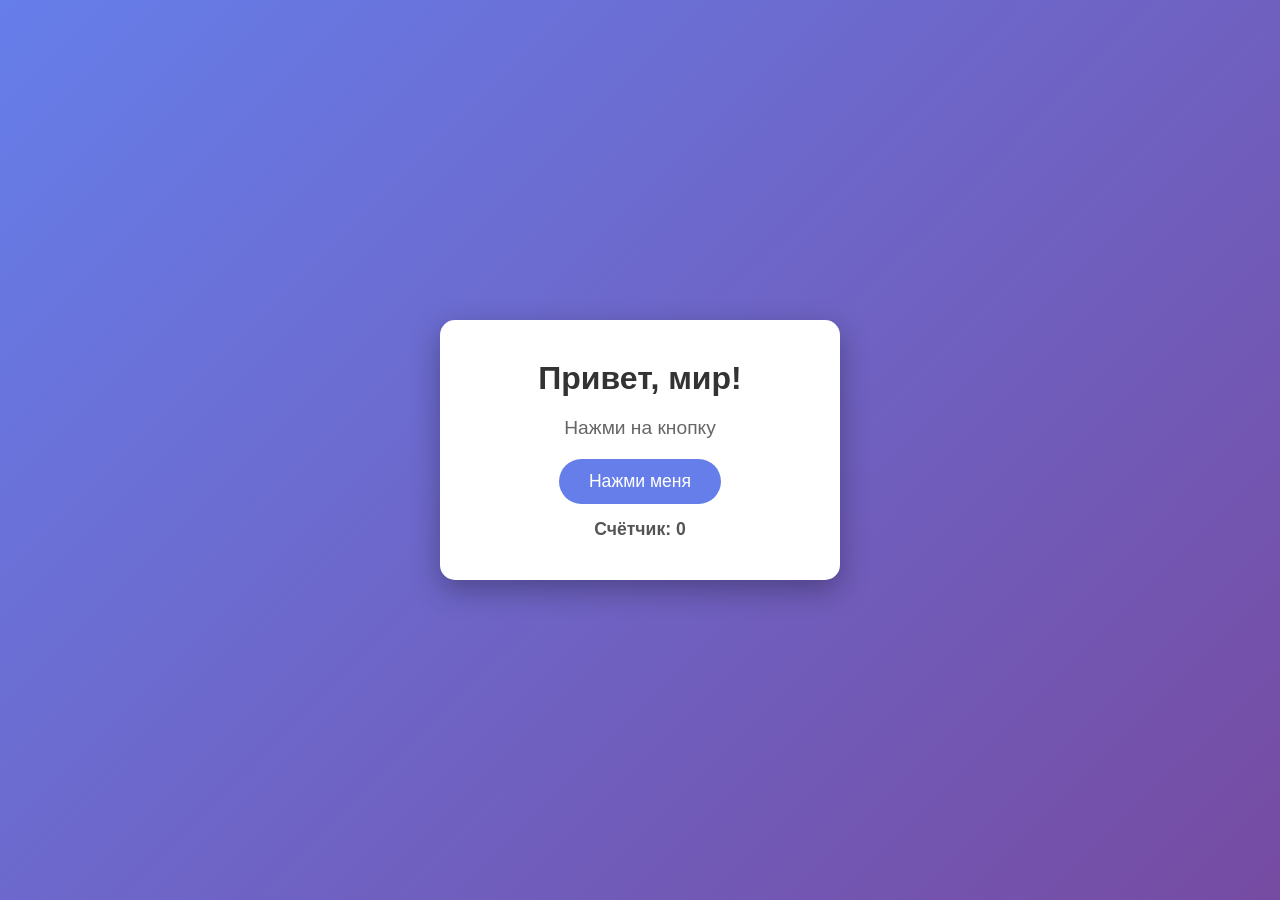
<file: index.html>
<!DOCTYPE html>
<html lang="ru">
<head>
    <meta charset="UTF-8">
    <meta name="viewport" content="width=device-width, initial-scale=1.0">
    <title>Моя страница</title>
    <link rel="stylesheet" href="volga3011.css">
</head>
<body>
    <div class="container">
        <h1>Привет, мир!</h1>
        <p id="text">Нажми на кнопку</p>
        <button id="btn">Нажми меня</button>
        <div id="counter">Счётчик: 0</div>
    </div>
    <script src="RRR.js"></script>
</body>
</html>
</file>
<file: volga3011.css>
* {
    margin: 0;
    padding: 0;
    box-sizing: border-box;
}

body {
    font-family: Arial, sans-serif;
    background: linear-gradient(135deg, #667eea 0%, #764ba2 100%);
    min-height: 100vh;
    display: flex;
    justify-content: center;
    align-items: center;
}

.container {
    background: white;
    padding: 40px;
    border-radius: 15px;
    box-shadow: 0 10px 30px rgba(0, 0, 0, 0.3);
    text-align: center;
    max-width: 400px;
    width: 90%;
}

h1 {
    color: #333;
    margin-bottom: 20px;
    font-size: 2rem;
}

p {
    color: #666;
    font-size: 1.2rem;
    margin-bottom: 20px;
    transition: all 0.3s;
}

button {
    background: #667eea;
    color: white;
    border: none;
    padding: 12px 30px;
    font-size: 1.1rem;
    border-radius: 25px;
    cursor: pointer;
    transition: all 0.3s;
    margin-bottom: 15px;
}

button:hover {
    background: #764ba2;
    transform: scale(1.05);
}

button:active {
    transform: scale(0.95);
}

#counter {
    color: #555;
    font-size: 1.1rem;
    font-weight: bold;
}
</file>
